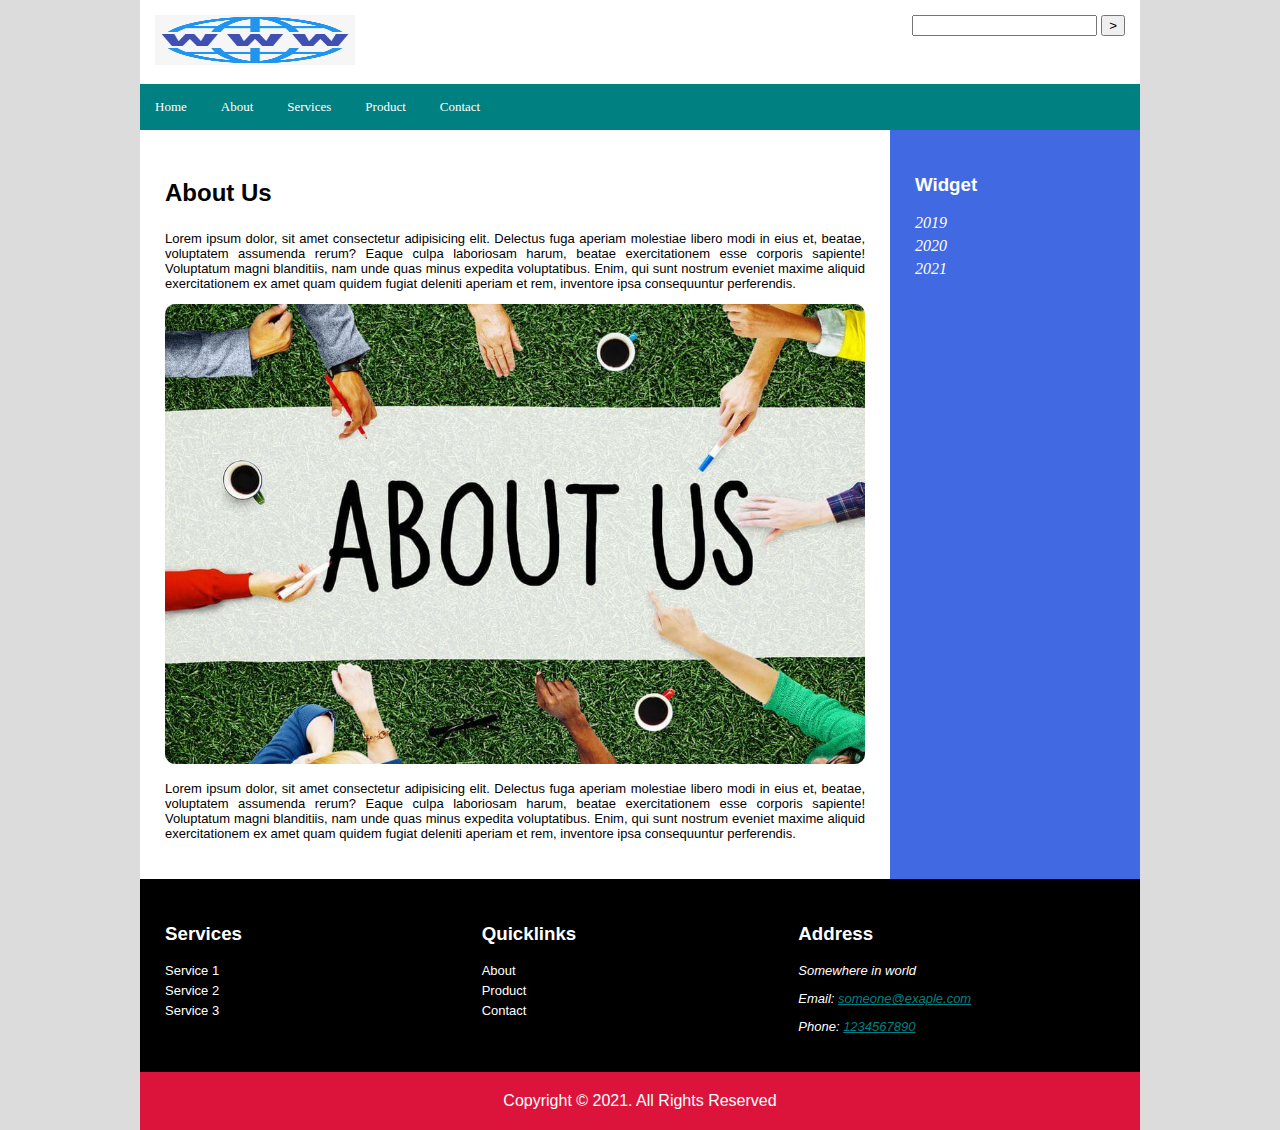
<file: about.html>
<!DOCTYPE html>
<html lang="en">
<head>
    <meta charset="UTF-8">
    <meta http-equiv="X-UA-Compatible" content="IE=edge">
    <meta name="viewport" content="width=device-width, initial-scale=1.0">
    <title>Simple Website</title>
    <link rel="stylesheet" href="css/style.css">
</head>
<body>
    <div class="container"><!--complete container-->

        <header><!--Header start-->
            <div class="logo"><!--Logo start-->
                <img src="images/logo2.png" class="logoimg" alt="logo">
            </div><!--logo end-->

            <div class="searchbar"><!--search bar start-->
                <form>
                    <input type="text" name="search" id="searchbox">
                    <input type="submit" name="submit" value=">">
                </form>
            </div><!--search bar end-->

            <div class="clearfix"></div>

            <nav class="main-menu"><!--navigation start-->
                <ul>
                    <li><a href="index.html">Home</a></li>
                    <li><a href="about.html">About</a></li>
                    <li><a href="#">Services</a>
                        <ul class="dropdown">
                            <li><a href="services/services1.html">Service 1</a></li>
                            <li><a href="services/services2.html">Service 2</a></li>
                            <li><a href="services/services3.html">Service 3</a></li>
                        </ul>
                    </li>
                    <li><a href="product.html">Product</a></li>
                    <li><a href="contact.html">Contact</a></li>
                </ul>
            </nav><!--navigation end-->

        </header><!--Header end-->


        <section class="content-holder"><!--content section-->

            <article class="content"><!--article content-->
                <h3>About Us</h3>
                <p>Lorem ipsum dolor, sit amet consectetur adipisicing elit. Delectus fuga aperiam molestiae libero modi in eius et, beatae, voluptatem assumenda rerum? Eaque culpa laboriosam harum, beatae exercitationem esse corporis sapiente!
                Voluptatum magni blanditiis, nam unde quas minus expedita voluptatibus. Enim, qui sunt nostrum eveniet maxime aliquid exercitationem ex amet quam quidem fugiat deleniti aperiam et rem, inventore ipsa consequuntur perferendis.</p>
                <img src="images/about.jpg" alt="about us">
                <p>Lorem ipsum dolor, sit amet consectetur adipisicing elit. Delectus fuga aperiam molestiae libero modi in eius et, beatae, voluptatem assumenda rerum? Eaque culpa laboriosam harum, beatae exercitationem esse corporis sapiente!
                Voluptatum magni blanditiis, nam unde quas minus expedita voluptatibus. Enim, qui sunt nostrum eveniet maxime aliquid exercitationem ex amet quam quidem fugiat deleniti aperiam et rem, inventore ipsa consequuntur perferendis.</p>
            </article><!--article content end-->

            <aside class="sidebar"><!--sidebar start-->
                <div>
                    <h3>Widget</h3>
                    <ul>
                        <li><a href="#">2019</a></li>
                        <li><a href="#">2020</a></li>
                        <li><a href="#">2021</a></li>
                    </ul>
                </div>
            </aside><!--siddebar end-->
            <div class="clearfix"></div>
        </section><!--content section end-->

        <footer class="footer"><!--footer start-->

            <div class="footer-box"><!--service link start-->
                <h3>Services</h3>
                <ul>
                    <li><a href="services/service1.html">Service 1</a></li>
                    <li><a href="services/services2.html">Service 2</a></li>
                    <li><a href="services/services3.html">Service 3</a></li>
                </ul>
            </div><!--service link end-->

            <div class="footer-box"><!--quicklink start-->
                <h3>Quicklinks</h3>
                <ul>
                    <li><a href="about.html">About</a></li>
                    <li><a href="product.html">Product</a></li>
                    <li><a href="contact.html">Contact</a></li>
                </ul>
            </div><!--quicklink end-->

            <div class="footer-box"><!--Address start-->
                <h3>Address</h3>
                <p>Somewhere in world</p>
                <p>Email: <a href="mailto:someone@example.com">someone@exaple.com</a></p>
                <p>Phone: <a href="tel:1234567890">1234567890</a></p>
            </div><!--Address end-->
            <div class="clearfix"></div>
        </footer><!--footer end-->

        <div class="copyright">
            <p>Copyright &copy; 2021. All Rights Reserved</p>
        </div>


    </div><!--complete container end-->
</body>
</html>
</file>
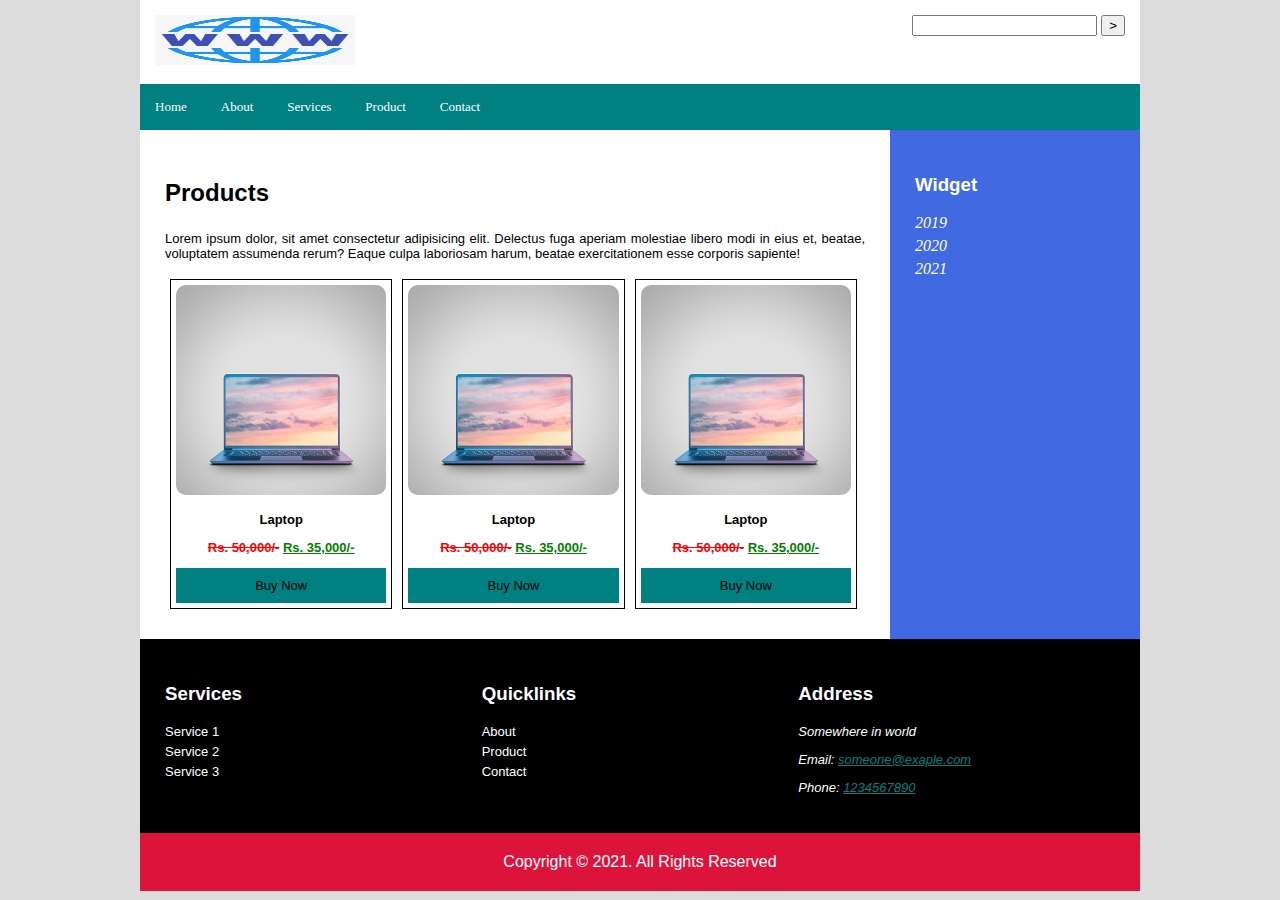
<file: product.html>
<!DOCTYPE html>
<html lang="en">
<head>
    <meta charset="UTF-8">
    <meta http-equiv="X-UA-Compatible" content="IE=edge">
    <meta name="viewport" content="width=device-width, initial-scale=1.0">
    <title>Simple Website</title>
    <link rel="stylesheet" href="css/style.css">
</head>
<body>
    <div class="container"><!--complete container-->

        <header><!--Header start-->
            <div class="logo"><!--Logo start-->
                <img src="images/logo2.png" class="logoimg" alt="logo">
            </div><!--logo end-->

            <div class="searchbar"><!--search bar start-->
                <form>
                    <input type="text" name="search" id="searchbox">
                    <input type="submit" name="submit" value=">">
                </form>
            </div><!--search bar end-->

            <div class="clearfix"></div>

            <nav class="main-menu"><!--navigation start-->
                <ul>
                    <li><a href="index.html">Home</a></li>
                    <li><a href="about.html">About</a></li>
                    <li><a href="#">Services</a>
                        <ul class="dropdown">
                            <li><a href="services/services1.html">Service 1</a></li>
                            <li><a href="services/services2.html">Service 2</a></li>
                            <li><a href="services/services3.html">Service 3</a></li>
                        </ul>
                    </li>
                    <li><a href="product.html">Product</a></li>
                    <li><a href="contact.html">Contact</a></li>
                </ul>
            </nav><!--navigation end-->

        </header><!--Header end-->


        <section class="content-holder"><!--content section-->

            <article class="content"><!--article content-->
                <h3>Products</h3>
                <p>Lorem ipsum dolor, sit amet consectetur adipisicing elit. Delectus fuga aperiam molestiae libero modi in eius et, beatae, voluptatem assumenda rerum? Eaque culpa laboriosam harum, beatae exercitationem esse corporis sapiente!</p>
                <div class="product-list"><!--product list start-->
                    <div class="product">
                        <img src="images/product1.jpg" alt="Laptop">
                        <div class="product-caption">
                            <p>Laptop</p>
                            <p><del>Rs. 50,000/-</del> <ins>Rs. 35,000/-</ins></p>
                            <a href="#">Buy Now</a>
                        </div>
                    </div>

                    <div class="product">
                        <img src="images/product1.jpg" alt="Laptop">
                        <div class="product-caption">
                            <p>Laptop</p>
                            <p><del>Rs. 50,000/-</del> <ins>Rs. 35,000/-</ins></p>
                            <a href="#">Buy Now</a>
                        </div>
                    </div>

                    <div class="product">
                        <img src="images/product1.jpg" alt="Laptop">
                        <div class="product-caption">
                            <p>Laptop</p>
                            <p><del>Rs. 50,000/-</del> <ins>Rs. 35,000/-</ins></p>
                            <a href="#">Buy Now</a>
                        </div>
                    </div>
                    <div class="clearfix"></div>
                </div><!--product list end-->
            </article><!--article content end-->

            <aside class="sidebar"><!--sidebar start-->
                <div>
                    <h3>Widget</h3>
                    <ul>
                        <li><a href="#">2019</a></li>
                        <li><a href="#">2020</a></li>
                        <li><a href="#">2021</a></li>
                    </ul>
                </div>
            </aside><!--siddebar end-->
            <div class="clearfix"></div>
        </section><!--content section end-->

        <footer class="footer"><!--footer start-->

            <div class="footer-box"><!--service link start-->
                <h3>Services</h3>
                <ul>
                    <li><a href="services/service1.html">Service 1</a></li>
                    <li><a href="services/services2.html">Service 2</a></li>
                    <li><a href="services/services3.html">Service 3</a></li>
                </ul>
            </div><!--service link end-->

            <div class="footer-box"><!--quicklink start-->
                <h3>Quicklinks</h3>
                <ul>
                    <li><a href="about.html">About</a></li>
                    <li><a href="product.html">Product</a></li>
                    <li><a href="contact.html">Contact</a></li>
                </ul>
            </div><!--quicklink end-->

            <div class="footer-box"><!--Address start-->
                <h3>Address</h3>
                <p>Somewhere in world</p>
                <p>Email: <a href="mailto:someone@example.com">someone@exaple.com</a></p>
                <p>Phone: <a href="tel:1234567890">1234567890</a></p>
            </div><!--Address end-->
            <div class="clearfix"></div>
        </footer><!--footer end-->

        <div class="copyright">
            <p>Copyright &copy; 2021. All Rights Reserved</p>
        </div>


    </div><!--complete container end-->
</body>
</html>
</file>
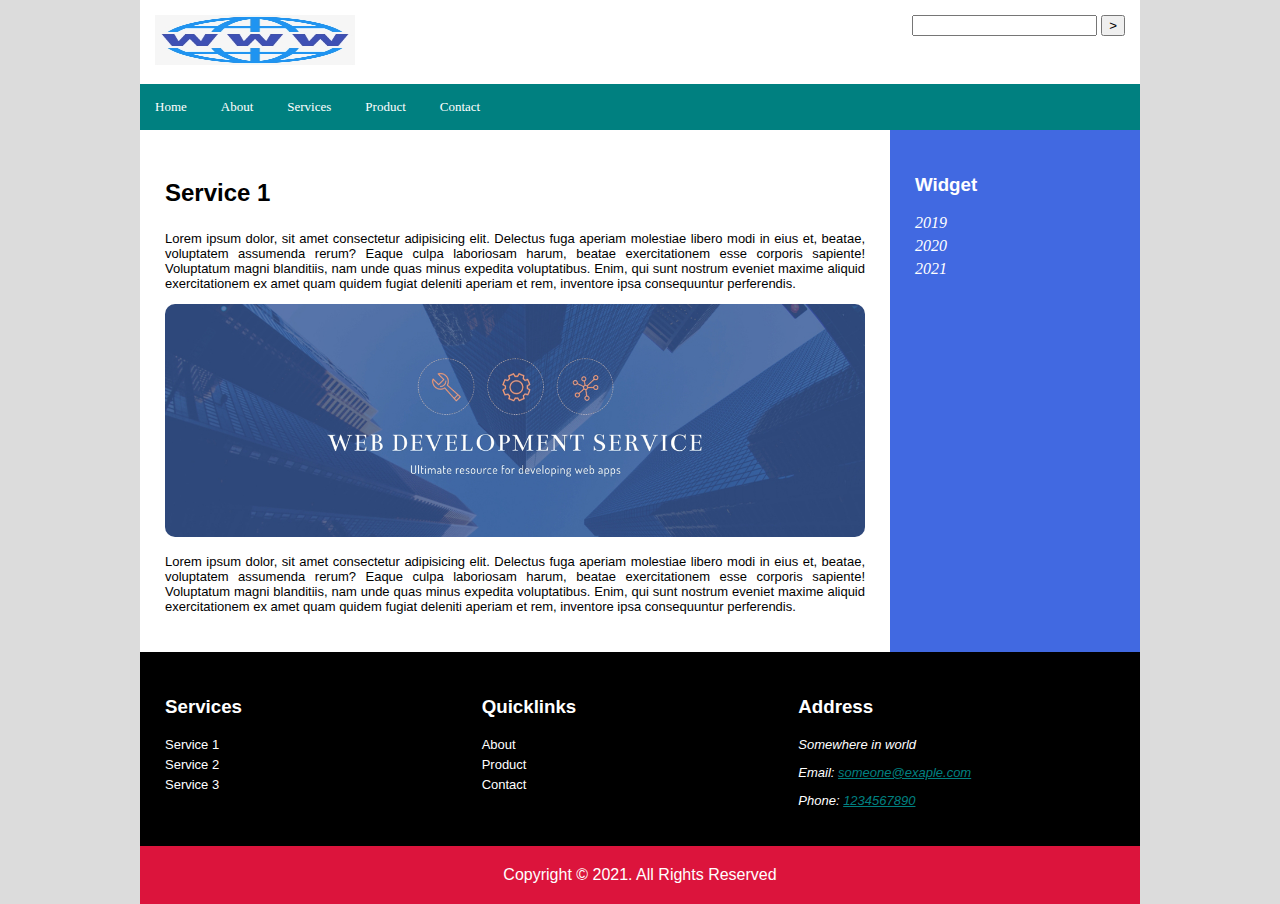
<file: services/services1.html>
<!DOCTYPE html>
<html lang="en">
<head>
    <meta charset="UTF-8">
    <meta http-equiv="X-UA-Compatible" content="IE=edge">
    <meta name="viewport" content="width=device-width, initial-scale=1.0">
    <title>Simple Website</title>
    <link rel="stylesheet" href="../css/style.css">
</head>
<body>
    <div class="container"><!--complete container-->

        <header><!--Header start-->
            <div class="logo"><!--Logo start-->
                <img src="../images/logo2.png" class="logoimg" alt="logo">
            </div><!--logo end-->

            <div class="searchbar"><!--search bar start-->
                <form>
                    <input type="text" name="search" id="searchbox">
                    <input type="submit" name="submit" value=">">
                </form>
            </div><!--search bar end-->

            <div class="clearfix"></div>

            <nav class="main-menu"><!--navigation start-->
                <ul>
                    <li><a href="../index.html">Home</a></li>
                    <li><a href="../about.html">About</a></li>
                    <li><a href="#">Services</a>
                        <ul class="dropdown">
                            <li><a href="services1.html">Service 1</a></li>
                            <li><a href="services2.html">Service 2</a></li>
                            <li><a href="services3.html">Service 3</a></li>
                        </ul>
                    </li>
                    <li><a href="../product.html">Product</a></li>
                    <li><a href="../contact.html">Contact</a></li>
                </ul>
            </nav><!--navigation end-->

        </header><!--Header end-->


        <section class="content-holder"><!--content section-->

            <article class="content"><!--article content-->
                <h3>Service 1</h3>
                <p>Lorem ipsum dolor, sit amet consectetur adipisicing elit. Delectus fuga aperiam molestiae libero modi in eius et, beatae, voluptatem assumenda rerum? Eaque culpa laboriosam harum, beatae exercitationem esse corporis sapiente!
                Voluptatum magni blanditiis, nam unde quas minus expedita voluptatibus. Enim, qui sunt nostrum eveniet maxime aliquid exercitationem ex amet quam quidem fugiat deleniti aperiam et rem, inventore ipsa consequuntur perferendis.</p>
                <img src="../images/service1.jpg" alt="about us">
                <p>Lorem ipsum dolor, sit amet consectetur adipisicing elit. Delectus fuga aperiam molestiae libero modi in eius et, beatae, voluptatem assumenda rerum? Eaque culpa laboriosam harum, beatae exercitationem esse corporis sapiente!
                Voluptatum magni blanditiis, nam unde quas minus expedita voluptatibus. Enim, qui sunt nostrum eveniet maxime aliquid exercitationem ex amet quam quidem fugiat deleniti aperiam et rem, inventore ipsa consequuntur perferendis.</p>
            </article><!--article content end-->

            <aside class="sidebar"><!--sidebar start-->
                <div>
                    <h3>Widget</h3>
                    <ul>
                        <li><a href="#">2019</a></li>
                        <li><a href="#">2020</a></li>
                        <li><a href="#">2021</a></li>
                    </ul>
                </div>
            </aside><!--siddebar end-->
            <div class="clearfix"></div>
        </section><!--content section end-->

        <footer class="footer"><!--footer start-->

            <div class="footer-box"><!--service link start-->
                <h3>Services</h3>
                <ul>
                    <li><a href="#">Service 1</a></li>
                    <li><a href="#">Service 2</a></li>
                    <li><a href="#">Service 3</a></li>
                </ul>
            </div><!--service link end-->

            <div class="footer-box"><!--quicklink start-->
                <h3>Quicklinks</h3>
                <ul>
                    <li><a href="#">About</a></li>
                    <li><a href="#">Product</a></li>
                    <li><a href="#">Contact</a></li>
                </ul>
            </div><!--quicklink end-->

            <div class="footer-box"><!--Address start-->
                <h3>Address</h3>
                <p>Somewhere in world</p>
                <p>Email: <a href="mailto:someone@example.com">someone@exaple.com</a></p>
                <p>Phone: <a href="tel:1234567890">1234567890</a></p>
            </div><!--Address end-->
            <div class="clearfix"></div>
        </footer><!--footer end-->

        <div class="copyright">
            <p>Copyright &copy; 2021. All Rights Reserved</p>
        </div>


    </div><!--complete container end-->
</body>
</html>
</file>
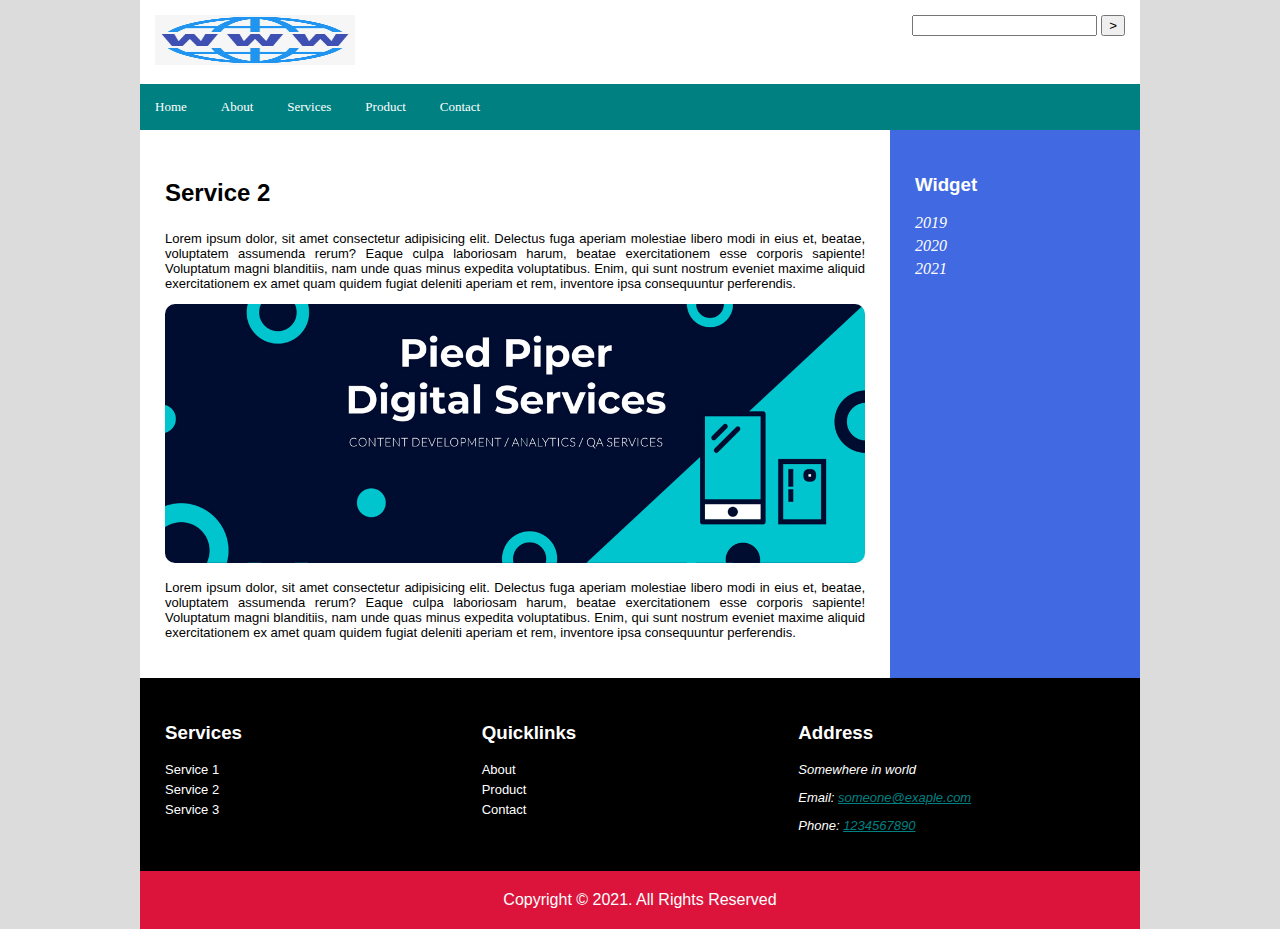
<file: services/services2.html>
<!DOCTYPE html>
<html lang="en">
<head>
    <meta charset="UTF-8">
    <meta http-equiv="X-UA-Compatible" content="IE=edge">
    <meta name="viewport" content="width=device-width, initial-scale=1.0">
    <title>Simple Website</title>
    <link rel="stylesheet" href="../css/style.css">
</head>
<body>
    <div class="container"><!--complete container-->

        <header><!--Header start-->
            <div class="logo"><!--Logo start-->
                <img src="../images/logo2.png" class="logoimg" alt="logo">
            </div><!--logo end-->

            <div class="searchbar"><!--search bar start-->
                <form>
                    <input type="text" name="search" id="searchbox">
                    <input type="submit" name="submit" value=">">
                </form>
            </div><!--search bar end-->

            <div class="clearfix"></div>

            <nav class="main-menu"><!--navigation start-->
                <ul>
                    <li><a href="../index.html">Home</a></li>
                    <li><a href="../about.html">About</a></li>
                    <li><a href="#">Services</a>
                        <ul class="dropdown">
                            <li><a href="services1.html">Service 1</a></li>
                            <li><a href="services2.html">Service 2</a></li>
                            <li><a href="services3.html">Service 3</a></li>
                        </ul>
                    </li>
                    <li><a href="../product.html">Product</a></li>
                    <li><a href="../contact.html">Contact</a></li>
                </ul>
            </nav><!--navigation end-->

        </header><!--Header end-->


        <section class="content-holder"><!--content section-->

            <article class="content"><!--article content-->
                <h3>Service 2</h3>
                <p>Lorem ipsum dolor, sit amet consectetur adipisicing elit. Delectus fuga aperiam molestiae libero modi in eius et, beatae, voluptatem assumenda rerum? Eaque culpa laboriosam harum, beatae exercitationem esse corporis sapiente!
                Voluptatum magni blanditiis, nam unde quas minus expedita voluptatibus. Enim, qui sunt nostrum eveniet maxime aliquid exercitationem ex amet quam quidem fugiat deleniti aperiam et rem, inventore ipsa consequuntur perferendis.</p>
                <img src="../images/service2.jpg" alt="about us">
                <p>Lorem ipsum dolor, sit amet consectetur adipisicing elit. Delectus fuga aperiam molestiae libero modi in eius et, beatae, voluptatem assumenda rerum? Eaque culpa laboriosam harum, beatae exercitationem esse corporis sapiente!
                Voluptatum magni blanditiis, nam unde quas minus expedita voluptatibus. Enim, qui sunt nostrum eveniet maxime aliquid exercitationem ex amet quam quidem fugiat deleniti aperiam et rem, inventore ipsa consequuntur perferendis.</p>
            </article><!--article content end-->

            <aside class="sidebar"><!--sidebar start-->
                <div>
                    <h3>Widget</h3>
                    <ul>
                        <li><a href="#">2019</a></li>
                        <li><a href="#">2020</a></li>
                        <li><a href="#">2021</a></li>
                    </ul>
                </div>
            </aside><!--siddebar end-->
            <div class="clearfix"></div>
        </section><!--content section end-->

        <footer class="footer"><!--footer start-->

            <div class="footer-box"><!--service link start-->
                <h3>Services</h3>
                <ul>
                    <li><a href="#">Service 1</a></li>
                    <li><a href="#">Service 2</a></li>
                    <li><a href="#">Service 3</a></li>
                </ul>
            </div><!--service link end-->

            <div class="footer-box"><!--quicklink start-->
                <h3>Quicklinks</h3>
                <ul>
                    <li><a href="#">About</a></li>
                    <li><a href="#">Product</a></li>
                    <li><a href="#">Contact</a></li>
                </ul>
            </div><!--quicklink end-->

            <div class="footer-box"><!--Address start-->
                <h3>Address</h3>
                <p>Somewhere in world</p>
                <p>Email: <a href="mailto:someone@example.com">someone@exaple.com</a></p>
                <p>Phone: <a href="tel:1234567890">1234567890</a></p>
            </div><!--Address end-->
            <div class="clearfix"></div>
        </footer><!--footer end-->

        <div class="copyright">
            <p>Copyright &copy; 2021. All Rights Reserved</p>
        </div>


    </div><!--complete container end-->
</body>
</html>
</file>
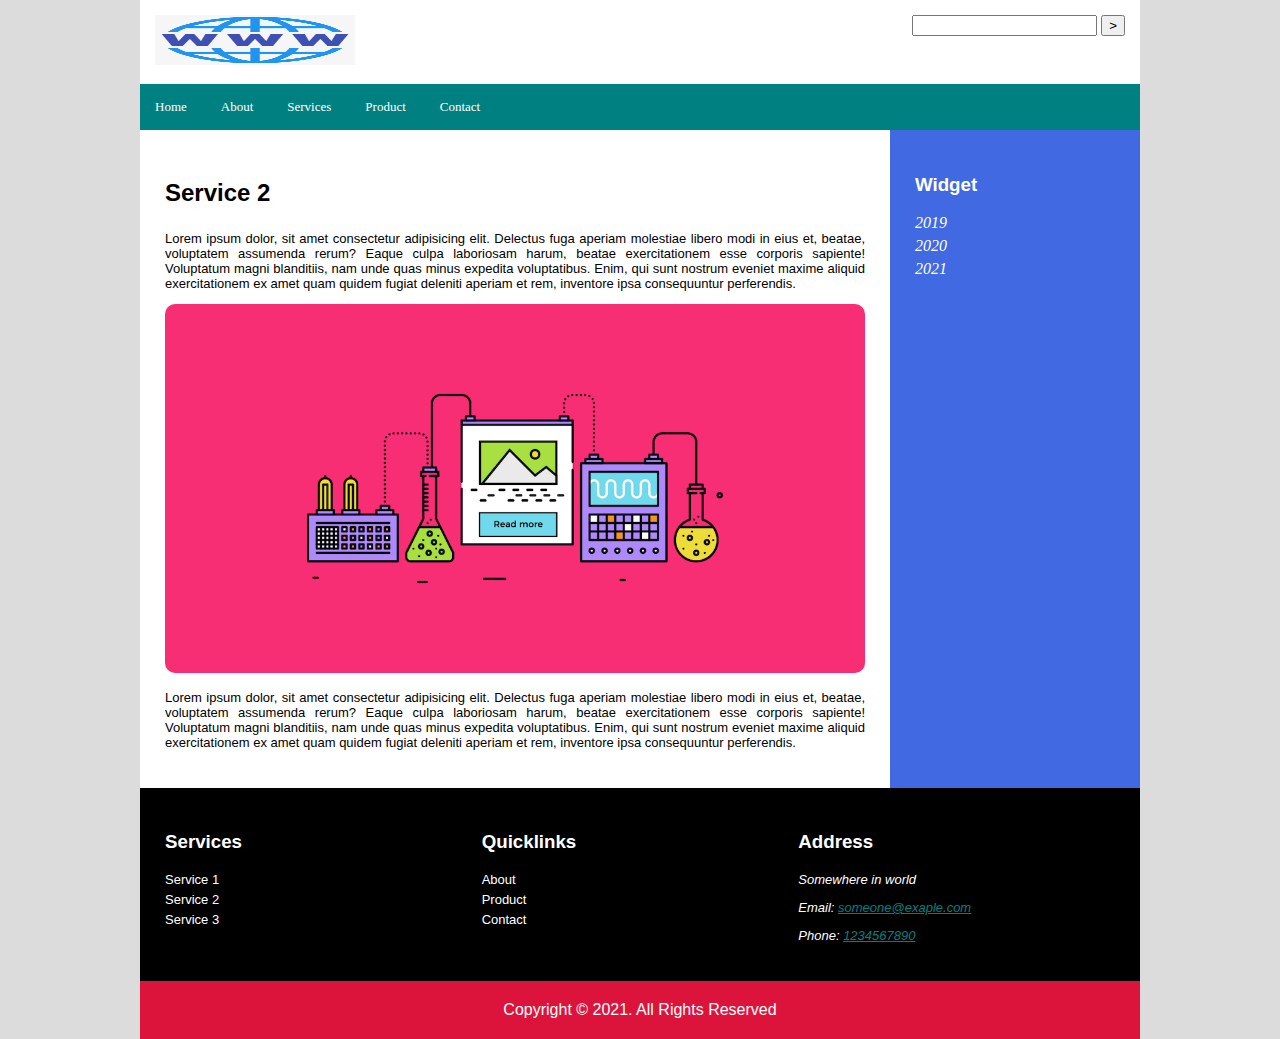
<file: services/services3.html>
<!DOCTYPE html>
<html lang="en">
<head>
    <meta charset="UTF-8">
    <meta http-equiv="X-UA-Compatible" content="IE=edge">
    <meta name="viewport" content="width=device-width, initial-scale=1.0">
    <title>Simple Website</title>
    <link rel="stylesheet" href="../css/style.css">
</head>
<body>
    <div class="container"><!--complete container-->

        <header><!--Header start-->
            <div class="logo"><!--Logo start-->
                <img src="../images/logo2.png" class="logoimg" alt="logo">
            </div><!--logo end-->

            <div class="searchbar"><!--search bar start-->
                <form>
                    <input type="text" name="search" id="searchbox">
                    <input type="submit" name="submit" value=">">
                </form>
            </div><!--search bar end-->

            <div class="clearfix"></div>

            <nav class="main-menu"><!--navigation start-->
                <ul>
                    <li><a href="../index.html">Home</a></li>
                    <li><a href="../about.html">About</a></li>
                    <li><a href="#">Services</a>
                        <ul class="dropdown">
                            <li><a href="services1.html">Service 1</a></li>
                            <li><a href="services2.html">Service 2</a></li>
                            <li><a href="services3.html">Service 3</a></li>
                        </ul>
                    </li>
                    <li><a href="../product.html">Product</a></li>
                    <li><a href="../contact.html">Contact</a></li>
                </ul>
            </nav><!--navigation end-->

        </header><!--Header end-->


        <section class="content-holder"><!--content section-->

            <article class="content"><!--article content-->
                <h3>Service 2</h3>
                <p>Lorem ipsum dolor, sit amet consectetur adipisicing elit. Delectus fuga aperiam molestiae libero modi in eius et, beatae, voluptatem assumenda rerum? Eaque culpa laboriosam harum, beatae exercitationem esse corporis sapiente!
                Voluptatum magni blanditiis, nam unde quas minus expedita voluptatibus. Enim, qui sunt nostrum eveniet maxime aliquid exercitationem ex amet quam quidem fugiat deleniti aperiam et rem, inventore ipsa consequuntur perferendis.</p>
                <img src="../images/service3.png" alt="about us">
                <p>Lorem ipsum dolor, sit amet consectetur adipisicing elit. Delectus fuga aperiam molestiae libero modi in eius et, beatae, voluptatem assumenda rerum? Eaque culpa laboriosam harum, beatae exercitationem esse corporis sapiente!
                Voluptatum magni blanditiis, nam unde quas minus expedita voluptatibus. Enim, qui sunt nostrum eveniet maxime aliquid exercitationem ex amet quam quidem fugiat deleniti aperiam et rem, inventore ipsa consequuntur perferendis.</p>
            </article><!--article content end-->

            <aside class="sidebar"><!--sidebar start-->
                <div>
                    <h3>Widget</h3>
                    <ul>
                        <li><a href="#">2019</a></li>
                        <li><a href="#">2020</a></li>
                        <li><a href="#">2021</a></li>
                    </ul>
                </div>
            </aside><!--siddebar end-->
            <div class="clearfix"></div>
        </section><!--content section end-->

        <footer class="footer"><!--footer start-->

            <div class="footer-box"><!--service link start-->
                <h3>Services</h3>
                <ul>
                    <li><a href="#">Service 1</a></li>
                    <li><a href="#">Service 2</a></li>
                    <li><a href="#">Service 3</a></li>
                </ul>
            </div><!--service link end-->

            <div class="footer-box"><!--quicklink start-->
                <h3>Quicklinks</h3>
                <ul>
                    <li><a href="#">About</a></li>
                    <li><a href="#">Product</a></li>
                    <li><a href="#">Contact</a></li>
                </ul>
            </div><!--quicklink end-->

            <div class="footer-box"><!--Address start-->
                <h3>Address</h3>
                <p>Somewhere in world</p>
                <p>Email: <a href="mailto:someone@example.com">someone@exaple.com</a></p>
                <p>Phone: <a href="tel:1234567890">1234567890</a></p>
            </div><!--Address end-->
            <div class="clearfix"></div>
        </footer><!--footer end-->

        <div class="copyright">
            <p>Copyright &copy; 2021. All Rights Reserved</p>
        </div>


    </div><!--complete container end-->
</body>
</html>
</file>
<file: css/style.css>
body{
    margin: 0 auto;
    background-color: gainsboro;
}
.container{
    width: 1000px;
    height: auto;
    background-color: white;
    margin: auto;
}
.logo{
    float: left;
    padding: 15px;
}
.logoimg{
    height: 50px;
    width: 200px;;
}
.searchbar{
    float: right;
    padding: 15px;    
}
.clearfix{
    clear: both;
}
.main-menu{
    background-color: teal;
}
.main-menu > ul{
    padding: 0px;
    margin: 0px;
    list-style-type: none;
}
.main-menu > ul > li{
    display: inline-block;
}
.main-menu > ul > li > a{
    color: white;
    padding: 15px;
    text-decoration: none;
    display: block;
    font-size: small;
}
.main-menu > ul > li > a:hover{
    background-color: orange;
}
.dropdown{
    padding: 0px;
    margin: 0px;
    position: absolute;
    list-style-type: none;
    display: none;
    z-index: 999;
}
.dropdown > li > a{
    color: white;
    background-color: black;
    padding: 15px;
    text-decoration: none;
    display: block;
    font-size: small;
}
.dropdown > li > a:hover{
    background-color: orange;
}
.main-menu > ul > li:hover .dropdown{
    display: block;
}
.banner{
    width: 1000px;
    height: 450px;
    overflow: hidden;
}
.banner > img{
    width: 100%;
    height: 450px;
}
.content-holder{
    background-color: royalblue;
}
.content{
    float:left;
    width: 700px;
    padding: 25px;
    height: auto;
    background-color: white;
    text-align: justify;
}
.content h3{
    font-size: 1.5em;
    font-family: sans-serif;
}
.content p{
    font-size: small;
    font-family: sans-serif;
}
.sidebar{
    float: left;
    padding: 25px;
}
.sidebar h3{
    font-family: sans-serif;
    color: white;
}
.sidebar ul{
    padding: 0px;
    margin: 0px;
    list-style-type: none;
}
.sidebar li > a{
    display: block;
    margin-bottom: 5px;
    text-decoration: none;
    color: white;
    font-style: italic;
}
.footer{
    background-color: black;
    color: white;
    width: 950px;
    padding: 25px;
    height: auto;
}
.footer-box{
    width: 316.66px;
    height: auto;
    float: left;
    font-family: sans-serif;
}
.footer-box > ul{
    list-style-type: none;
    padding: 0px;
    margin: 0px;
}
.footer-box > ul > li > a{
    text-decoration: none;
    display: block;
    font-size: small;
    color: white;
    margin-bottom: 5px;
}
.footer-box p{
    font-style: italic;
    font-size: small;
}
.footer-box p > a{
    color: teal;
}
.copyright{
    font-family: sans-serif;
    padding: 20px;
    text-align: center;
    background-color: crimson;
    color: white;
}
.copyright p{
    margin: 0px;
}
.content img{
    width: 100%;
    border-radius: 10px;
}
.product{
    width: 210.33px;
    height: auto;
    float: left;
    border: 1px solid;
    margin: 5px;
    padding: 5px;
    font-family: sans-serif;
}
.product-caption > p{
    font-weight: bold;
    text-align: center;
}
.product-caption > p > del{
    color: red;
}
.product-caption > p > ins{
    color: green;
}
.product-caption > a{
    display: block;
    text-decoration: none;
    background-color: teal;
    color: black;
    text-align: center;
    padding: 10px;
    font-size: small;
}
.product-caption > a:hover{
    background-color: orange;
}
.banner > iframe{
    width: 100%;
    height: 450px;
}
</file>
